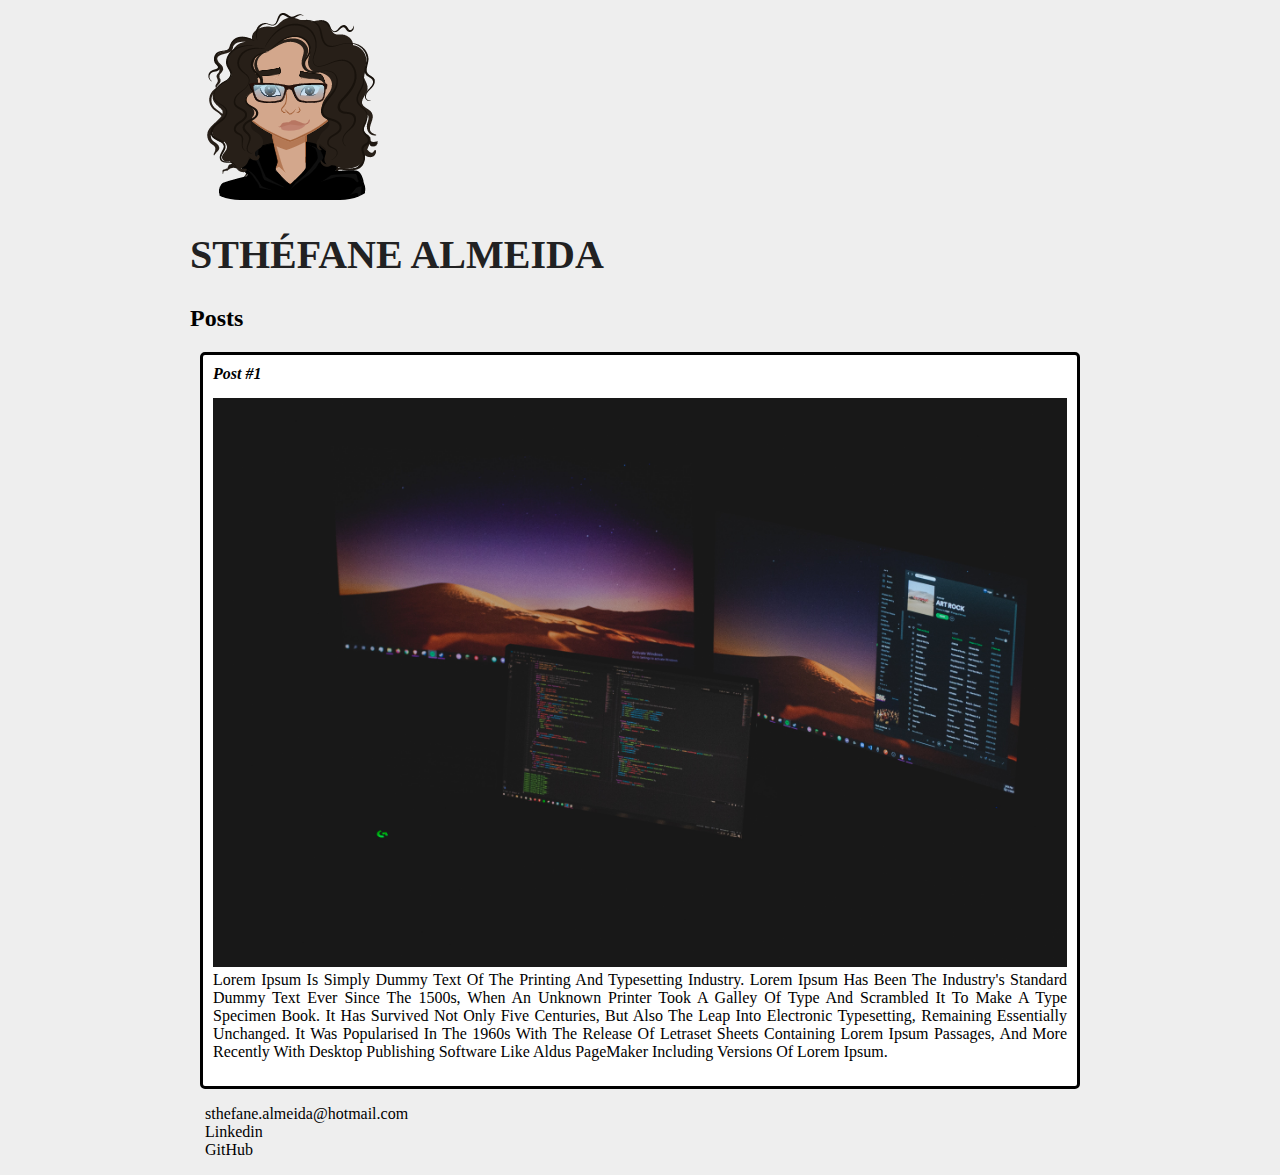
<file: site_pessoal/index.html>
<!DOCTYPE html>
<html lang="pt-BR">
<head>
    <meta charset="UTF-8">
    <meta name="viewport" content="width=device-width, initial-scale=1.0">
    <title>Sthéfane Almeida</title>
    <link rel="stylesheet" href="style.css">
</head>
<body>
    <header>
        <img src="avatar.png" alt="Avatar" class="foto">
        <h1 id="title">Sthéfane Almeida</h1>
    </header>

    <section>
        <header>
            <h2 class="subtitle">Posts</h2>
        </header>

        <article class="post">
            
            <header>
                <h3 class="post_title">Post #1</h3>
            </header>

            <img src="foto2.jpg" alt="Foto 02" style="width: 100%; height: auto;" class="post_img">

            <p class="post-content">
                Lorem Ipsum is simply dummy text of the printing and typesetting industry. Lorem Ipsum has been the industry's standard dummy text ever since the 1500s, when an unknown printer took a galley of type and scrambled it to make a type specimen book. It has survived not only five centuries, but also the leap into electronic typesetting, remaining essentially unchanged. It was popularised in the 1960s with the release of Letraset sheets containing Lorem Ipsum passages, and more recently with desktop publishing software like Aldus PageMaker including versions of Lorem Ipsum.
            </p>
        </article>
    </section>

    <footer>
        <ul class="lista">
            <li>
                <a href="mailto:sthefane.almeida@hotmail.com">sthefane.almeida@hotmail.com</a>
            </li>
            <li>
                <a href="https://www.linkedin.com/in/sth%C3%A9fane-almeida-3664b81bb/" target="_blank">Linkedin</a>
            </li>
            <li>
                <a href="https://github.com/sthefanes245" target="_blank">GitHub</a>
            </li>
        </ul>
    </footer>
</body>
</html>
</file>
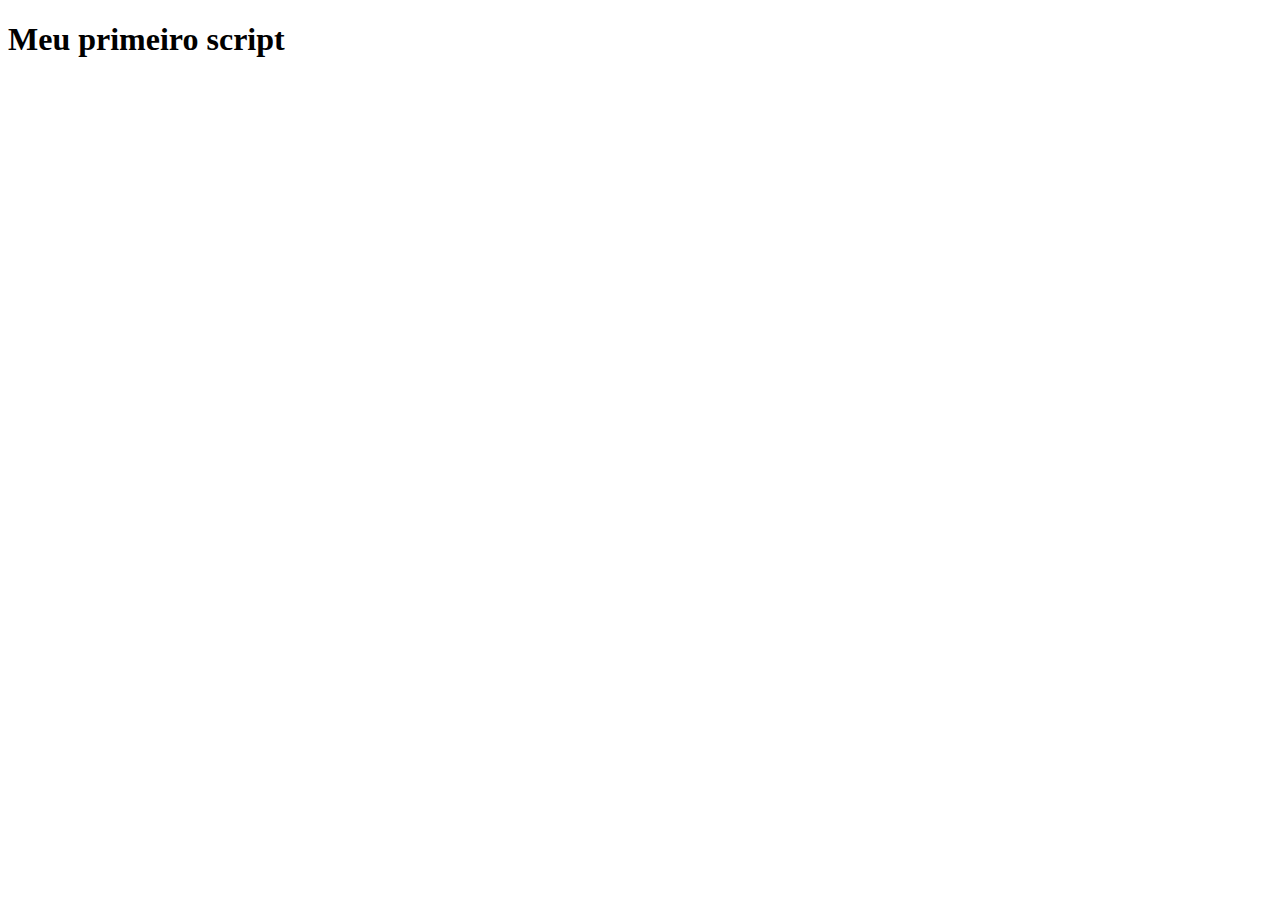
<file: JavaScript/Aula 01/index.html>
<!DOCTYPE html>
<html lang="en">
<head>
    <meta charset="UTF-8">
    <meta name="viewport" content="width=device-width, initial-scale=1.0">
    <title>Meu Primeiro Script</title>
</head>
<body>
    <h1>Meu primeiro script</h1>

    <!--carregar o script ao final do codigo-->
    <script src="script.js"></script>
</body>
</html>
</file>
<file: site_pessoal/style.css>
body {
    background: #eee;
    font-family: Verdana;
    max-width: 900px;
    margin: auto; /*cria um espaçamento em ambos os lados, então a margem sempre fica bom com o tamanho da tela */
}

.foto {
    border-radius: 50px;
}

#title, subtitle, post_title {
    color: rgb(33, 33, 34);
    font-size: 40px;
    text-transform: uppercase;
}


a {
    text-decoration: line-through;
    color: #000
}

.post_title {
    font-size: 16px;
    font-style: italic;
    margin: 0;
    margin-bottom: 15px;
}

.post {
    background: #FFF;
    padding: 10px;
    border: 3px solid #000;
    margin: 10px;
    margin-bottom: 15px;
    border-radius: 5px;
}

.post-content {
    margin: 0;
    margin-bottom: 15px;
    text-transform: capitalize;
    text-align: justify;
}

.post_img {
    width: 100%;
}

.lista {
    list-style-type: none;
    padding-left: 15px;
}

.lista li a {
    text-decoration: none;
}
</file>
